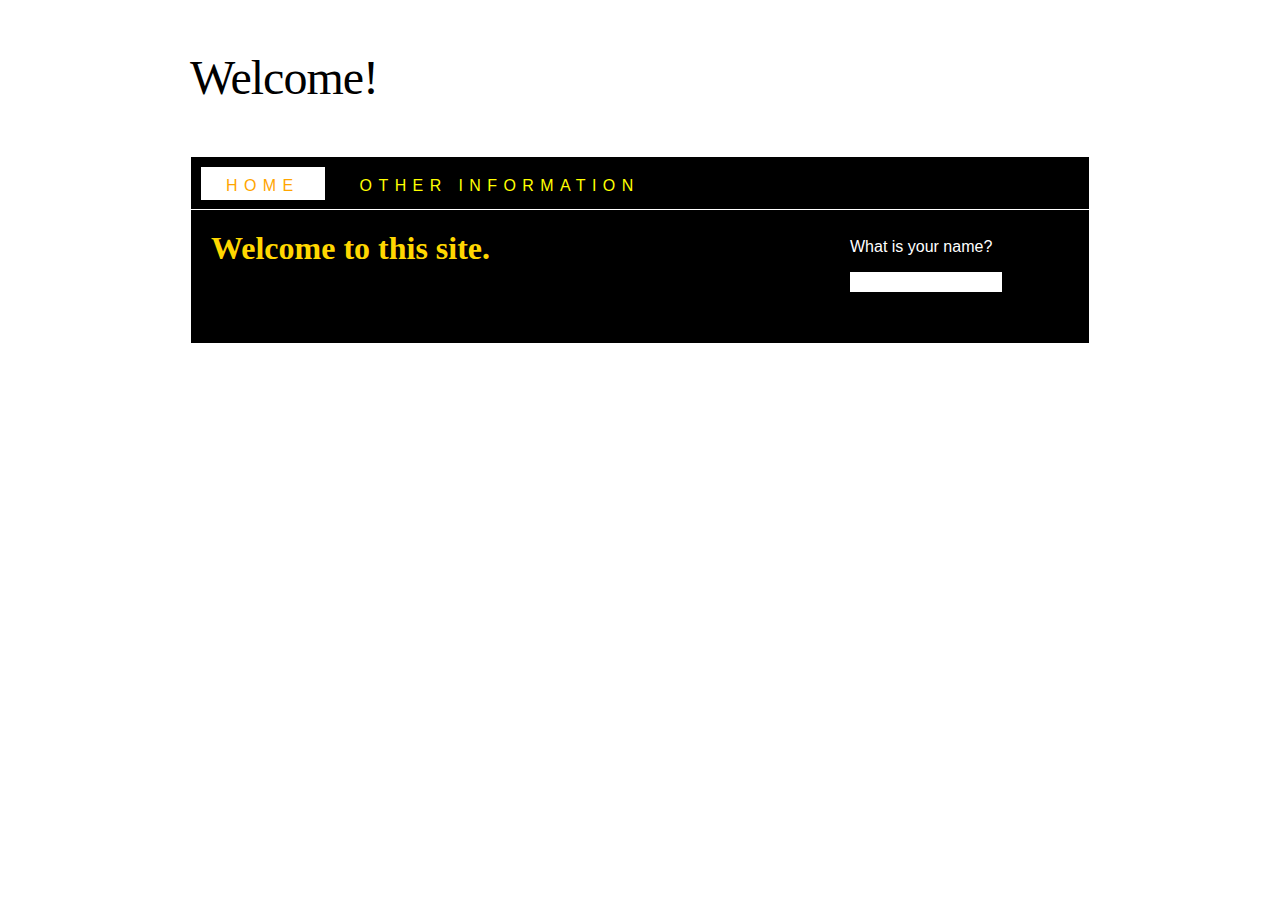
<file: Den FInal Project Front End/index.html>
<!DOCTYPE HTML>
<html>

<head>
  <title>black_pink_white</title>
  <meta name="description" content="website description" />
  <meta name="keywords" content="website keywords, website keywords" />
  <meta http-equiv="content-type" content="text/html; charset=UTF-8" />
  <link rel="stylesheet" type="text/css" href="css/style.css" title="style" />
</head>

<body>
  <div id="main">
    <div id="header">
      <div id="logo">
        <div id="logo_text">
          <h1><a href="index.html">Welcome!</a></h1>
        </div>
      </div>
      <div id="menubar">
        <ul id="menu">
          <li class="selected"><a href="index.html">Home</a></li>
          <li><a href="Other Information">Other Information</a></li>
        </ul>
      </div>
    </div>

    <div id="site_content">
      <div class="sidebar">
        <h2>What is your name?</h2>
        <form method="post" action="#" id="username">
          <p>
            <input class="search" type="text" name="search_field" value="" />
          </p>
        </form>
      </div>
      <div id="content">
        <h1>Welcome to this site.</h1>
      </div>
    </div>
  </div>
</body>
</html>
</file>
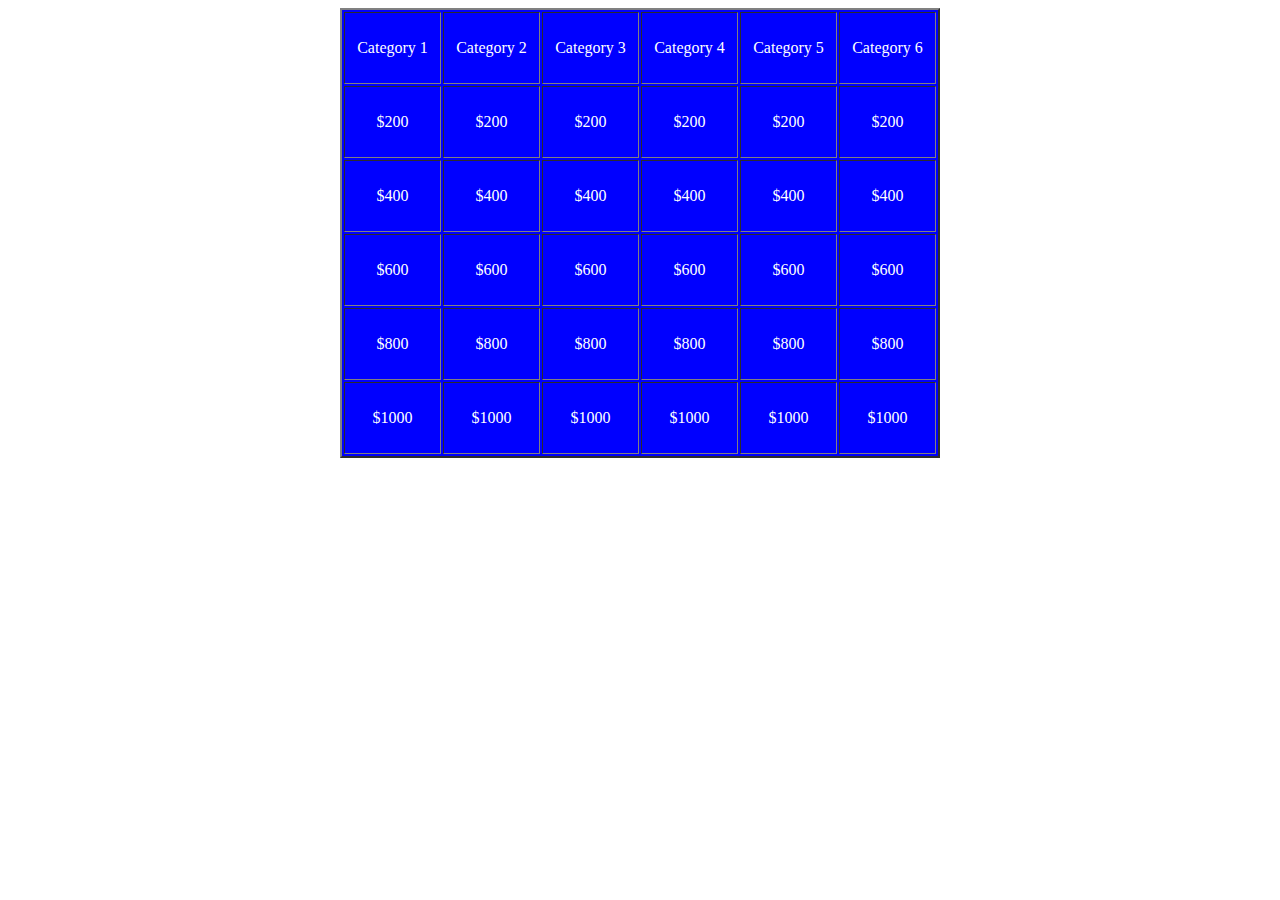
<file: Jeopardy/index.html>
<!DOCTYPE html>
<html>
<head>
	<meta charset="utf-8">
	<meta name="viewport" content="width=device-width">

	<link rel="stylesheet" type="text/css" href="Default.css">
	<script type="text/javascript" src="Default.js"></script>
</head>
<body>
	<table align="center" border="2" width="600" height="450">
		<tr>
			<td>Category 1</td><td>Category 2</td><td>Category 3</td><td>Category 4</td><td>Category 5</td><td>Category 6</td>
		</tr>
		<tr>
			<td>$200</td><td>$200</td><td>$200</td><td>$200</td><td>$200</td><td>$200</td>
		</tr>
		<tr>
			<td>$400</td><td>$400</td><td>$400</td><td>$400</td><td>$400</td><td>$400</td>
		</tr>
		<tr>
			<td>$600</td><td>$600</td><td>$600</td><td>$600</td><td>$600</td><td>$600</td>
		</tr>
		<tr>
			<td>$800</td><td>$800</td><td>$800</td><td>$800</td><td>$800</td><td>$800</td>
		</tr>
		<tr>
			<td>$1000</td><td>$1000</td><td>$1000</td><td>$1000</td><td>$1000</td><td>$1000</td>
		</tr>
	</table>
</body>
</html>
</file>
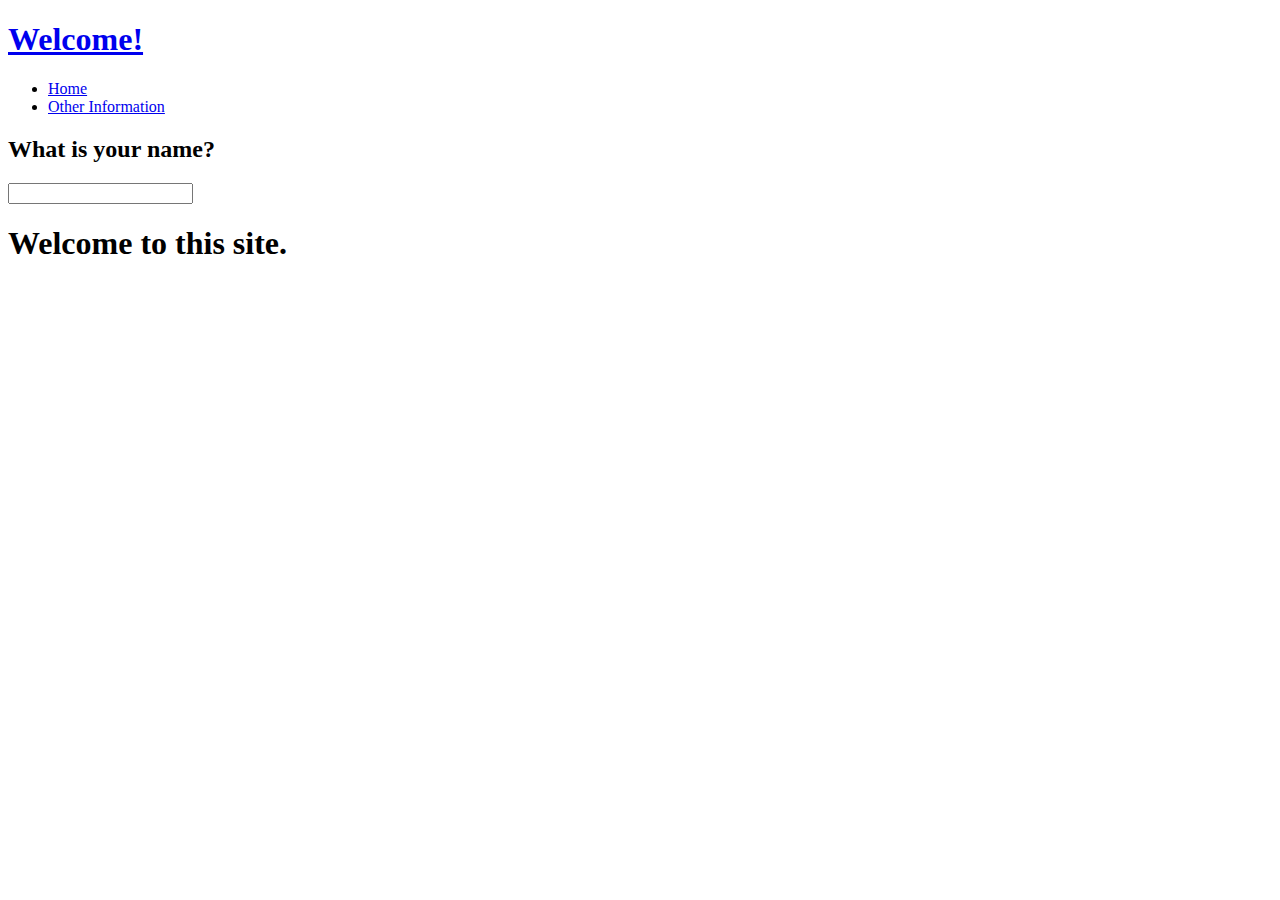
<file: Den FInal Project Front End/other information.html>
<!DOCTYPE HTML>
<html>

<head>
  <title>black_pink_white</title>
  <meta name="description" content="website description" />
  <meta name="keywords" content="website keywords, website keywords" />
  <meta http-equiv="content-type" content="text/html; charset=UTF-8" />
  <link rel="stylesheet" type="text/css" href="index.html" title="style" />
</head>

<body>
  <div id="main">
    <div id="header">
      <div id="logo">
        <div id="logo_text">
          <h1><a href="index.html">Welcome!</a></h1>
        </div>
      </div>
      <div id="menubar">
        <ul id="menu">
          <li class="selected"><a href="index.html">Home</a></li>
          <li><a href="Other Information">Other Information</a></li>
        </ul>
      </div>
    </div>

    <div id="site_content">
      <div class="sidebar">
        <h2>What is your name?</h2>
        <form method="post" action="#" id="username">
          <p>
            <input class="search" type="text" name="search_field" value="" />
          </p>
        </form>
      </div>
      <div id="content">
        <h1>Welcome to this site.</h1>
      </div>
    </div>
  </div>
</body>
</html>
</file>
<file: Den FInal Project Front End/css/style.css>
html {
  height: 100%;
}

body {
  font: normal;
  background: #F0EFE2 url(White.png);
  color: White;
}

p {
  justify-content: center;
}

h1 {
  font: normal arial;
  color: gold;
  margin: 0 0 20px 0;
  padding: 20px 0 25px 0;
}

h2 {
  font: normal 100% 'arial';
}

ul{
  margin: 2px 0 22px 17px;
}

#main, #logo, #menubar, #site_content, #footer {
  margin-left: auto;
  margin-right: auto;
}

#header {
  background: transparent;
  height: 202px;
}

#logo {
  width: 900px;
  position: relative;
  height: 149px;
}

#logo #logo_text {
  position: absolute;
  top: 20px;
}

#logo h1, #logo h2 {
  font: normal 300% 'century gothic';
  border-bottom: 0;
  text-transform: none;
  margin: 0;
}

#logo_text h1, #logo_text h1 a, #logo_text h1 a:hover {
  padding: 22px 0 0 0;
  color: #000;
  letter-spacing: -1px;
  text-decoration: none;
}

#menubar {
  width: 898px;
  height: 52px;
  padding: 0;
  background: #000;
}

ul#menu, ul#menu li {
  float: left;
  margin: 0;
  padding: 0;
}

ul#menu li {
  list-style: none;
}

ul#menu li a {
  letter-spacing: 0.4em;
  font: normal 100% arial, sans-serif;
  display: block;
  float: left;
  height: 17px;
  margin: 10px 0 0 10px;
  padding: 10px 25px 6px 25px;
  text-align: center;
  color: yellow;
  text-transform: uppercase;
  text-decoration: none;
  background: transparent;
}

ul#menu li a:hover, ul#menu li.selected a, ul#menu li.selected a:hover {
  color: orange ;
  background: #fff;
}

#site_content {
  width: 854px;
  overflow: hidden;
  margin: 0 auto 0 auto;
  padding: 0 24px 20px 20px;
  background: #000;
}

.sidebar {
  float: right;
  width: 200px;
  padding: 15px 15px 15px 15px;
}

.search {
  color: black;
  border: 2px;
  width: 150px;
  padding: 1px;
  font: 100% arial;
}
</file>
<file: Jeopardy/Default.css>
table {
	text-align: center;
	color: white;
	background-color: blue;
}
</file>
